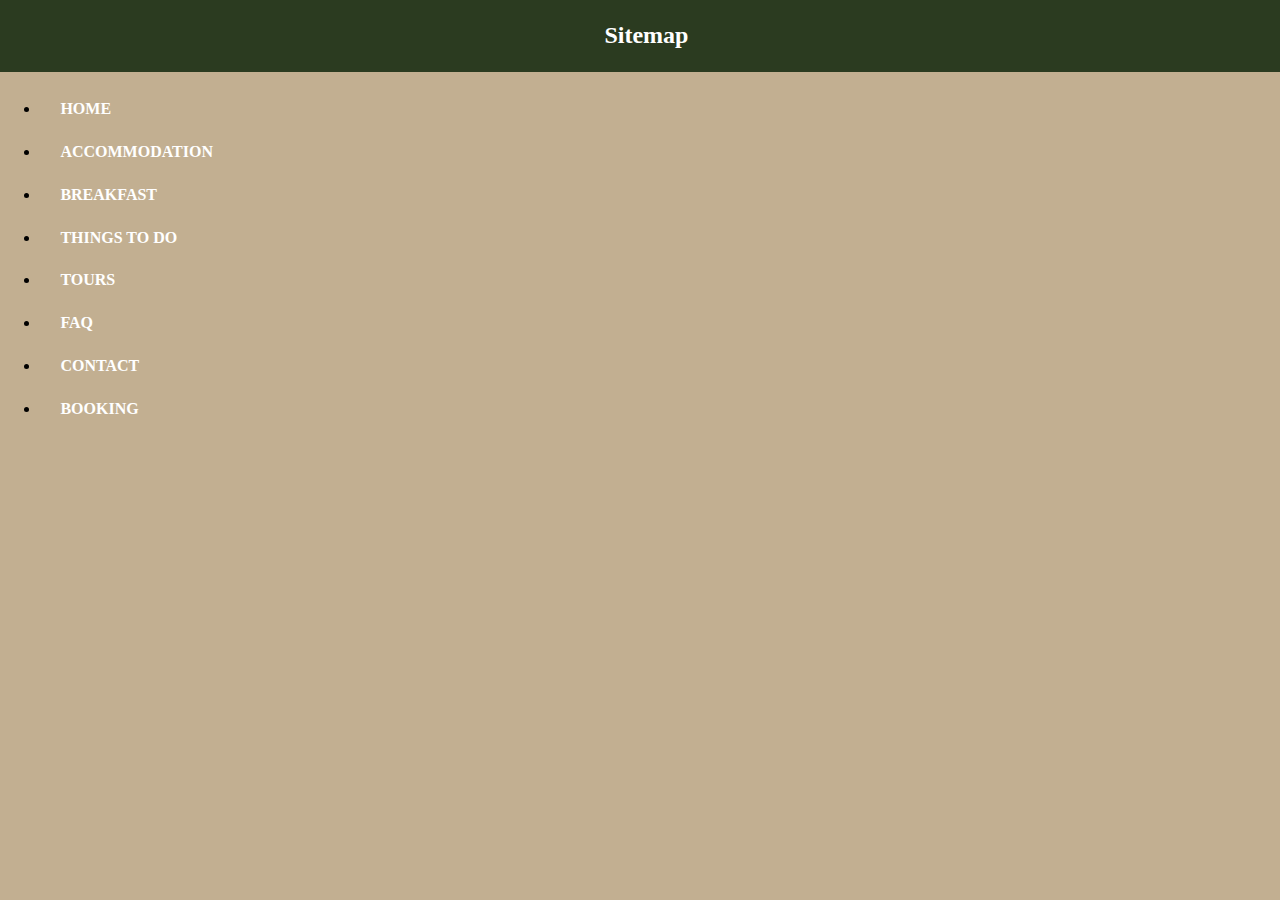
<file: sitemap.html>
<!doctype html>
<html>
	<head>
		<meta charset = "utf-8"/>
		<meta name = "descripton" content = "Gillian Moore B&B is a family friendly and award winning Bed and Breakfast located in the heart of Galway City, Ireland."/>		
		<title>Gillian Moore | Sitemap</title>
		<link rel="icon" type="image/ico" href="images/favicon.ico"/>	
		<link href="css/stylesheet.css" rel="stylesheet">		
	</head>
	<body id = "sitemap_body">
		<header id = "sitemap_header">
			<h1 class = "sitemap">Sitemap</h1>
		</header>
		<ul class = "nav_list">					
			<li><a href = "index.html">HOME</a></li>			
			<li><a href = "accommodation.html">ACCOMMODATION</a></li>
			<li><a href = "breakfast.html">BREAKFAST</a></li>
			<li><a href = "thingsToDo.html">THINGS TO DO</a></li>
			<li><a href = "tours.html">TOURS</a></li>
			<li><a href = "fag.html">FAQ</a></li>
			<li><a href = "contact.html">CONTACT</a></li>
			<li><a href = "booking.html">BOOKING</a></li>		
		</ul>	
	</body>
</html>
</file>
<file: css/stylesheet.css>
﻿/*Green: #2B3B20; 
Wine: #612F3B;
Light Beige: #F5F4F0;
Dark Beige: #C2AF91;*/

@font-face{		
	font-family: BookmanOldStyle;
	src: url('../fonts/bookm.ttf');	
	src: url('../fonts/bookm.woff');	
}
@font-face{
	font-family: Script;
	src: url('../fonts/alsscrp.ttf');
}
/*--------HEADER--------*/

header{	
	z-index: 5;	
    width: 100%;	
}
header nav ul li {		
	float: left;
	font-size: 100%;
	font-weight: bold;
	text-shadow: 1px 1px black;	
}
#header_nav_list{
	list-style-type: none; 
	margin: 0; 
	padding: 20px; 
	overflow: hidden;	
}
#nav_right_number{
	float: right;
	width: 150px;
}
#nav_right_email{
	float: right;
	padding: 0;
	width: 250px;
}
#nav_right_book{
	float: right;
	text-align: center;	
	border: solid 1px white;
	text-shadow: 1px 1px black;
	padding: 0;	
	width: 100px;
}
#nav_right_book:hover{
	background-color:white;	
}
header nav ul li a{
	text-decoration: none;	 
	color: white;
	display: block;
	padding: 8px; 
 }
header nav ul li a:hover {
	color: #2B3B20;
 }  
.floating a {
	color: white;	
 } 
.floating a:hover {
	color: #e2e2e2;	
 } 
.floating {
	opacity: 0;
	background-color: #C2AF91;
	margin-top: -2px;
	border-bottom: 1px solid #e2e2e2;	
 }

/*----------lAYOUT & CONTENT-------------*/
 
/*FRONT FACE IMAGE*/ 

body{
	background-color: #F5F4F0;	
	margin: 0;
	z-index: 1;
	overflow: visible;
}
.slideshow{
	z-index: -5;
}
.slideshow{		
	position: relative; 	
	background-size: cover;
	opacity: .85;
}
.slideshow img{
	position: absolute;	
	top: 1px;
	left: 1px;
	right: 1px;
	bottom: 1px;
	background-size: cover;
    width: 100%;
	height: 100vh;
}
#scroll_down{
	margin-top: -4%;
	margin-bottom: 8.2%;
	text-align: center;	
}
#border_bar{	
	background-color: #F5F4F0;
	border-bottom: solid 1px #C2AF91;
	z-index: 2;	
	padding: 5%;
	margin-bottom: 4%;
}

/*---INDEX---*/

.index_title1{	
	padding: 0;
	margin-top: 12%;
	margin-bottom: -5%;
	font-size: 900%;	
	font-family: Script;
	text-align: center;	
	color: white;
	text-shadow: 1px 1px black;
}
.index_title2{		
	padding: 0;
	margin-top: 4%;	
	margin-bottom: 14.5%;		
	font-size: 300%;
	text-align: center;
	font-family: BookmanOldStyle;	
	color: white;
	text-shadow: 1px 1px black;
}

#index_background_image{
	background-image: url("../images/index_background.jpg");
	background-repeat: no-repeat;
	background-attachment: fixed;
	background-position: center;
	background-size: cover;	
	z-index: 0;		
}
#index_div_content_container{		
	width: 65%;
	z-index: 1;	
	margin-left: auto;
	margin-right: auto;
}
#sec_about_us{	
	background-color: white;	
	padding-top: 3%;
	z-index: 1;	 	
	padding-bottom: 3%;
	border-radius: 12px; 
	padding-bottom: 6.5%;
}
#index_images{	
	border: solid 10px #C2AF91;	
	position: relative; 
	opacity: .80;
	width: 75%;
}
#sec_awards_testimonials{	
	background-color: white;
	z-index: 1;	
	border-radius: 12px 12px 0px 0px;		
}
#awards_table{	
	margin-bottom: 6%;
	text-align: center;
	z-index: 1;	
	margin-left: auto;
	margin-right: auto;
	overflow: visible;
}
#awards_table_left{
	width: 35%;
}
#awards_table_right{
	width: 35%;
}
#testimonials_table{
	margin-bottom: 2%;	
	padding-bottom: 10%;
	width: 80%;	
	text-align: center;	
	margin-left: auto;
	margin-right: auto;
}
#testimonials_table_left{	
	width: 30%;
}
#testimonials_table_right{	
	width: 30%;
}
.content_title1{	
	font-size: 300%;
	margin-bottom: -5%;
	font-family: Script;
	text-align: center;	
	color: #C2AF91;	
}
.content_title2{	
	font-size: 250%;	
	text-align: center;
	font-family: BookmanOldStyle;
	color: #2B3B20;
}
.content_title3{		
	padding-top: 5%;
	font-size: 250%;	
	text-align: center;
	font-family: BookmanOldStyle;
	color: #2B3B20;
}
.caption{
	text-align: center;	 
	margin-bottom: 5%; 	
	font-size: 90%;
	font-family: BookmanOldStyle;
	color: #C2AF91;
}
.content{			
	column-count: 2;
	font-family: BookmanOldStyle;
	text-align: justify;
	color: #2B3B20;	
	font-size: 90%;
	line-height: 30px;
	width: 80%;
	margin-left: auto;
	margin-right: auto;	
}
.awards_year{	
	font-size: 300%;
	text-align: center;
	font-family: Script;
	color: #C2AF91;
	font-weight: bold;
} 
.awards_content{	
	font-family: BookmanOldStyle;
	color: #2B3B20;
	font-size: 110%;
	font-weight: bold;
}
.test_name{	
	font-size: 200%;
	text-align: center;
	font-family: Script;
	color: #C2AF91;
	font-weight: bold;
}
.test_content {
	font-family: BookmanOldStyle;
    color: #2B3B20;
	font-size: 110%;
	font-weight: bold;
	font-style: italic;
} 

/*---ACCOMODATION---*/

.acc_title1{	
	padding: 0;
	margin-top: 13%;
	margin-bottom: 16.3%;
	font-size: 900%;
	font-family: Script;
	text-align: center;	
	color: white;
	text-shadow: 1px 1px black;
}
#acc_div_main_image{
	border: 1px solid #F5F4F0;
	background-image: url("../images/accommodation_main.jpeg");
	position: relative;    	
	background-size: cover;		
}
#acc_border_bar{	
	background-color: #F5F4F0;
	z-index: 2;	
	padding: 5%;
	margin-bottom: 4%;
}
#acc_background_image{
	background-image: url("../images/accommodation_background.jpg");
	background-repeat: no-repeat;
	background-attachment: fixed;
	background-position: center;
	background-size: cover;	
	z-index: 0;		
}
#acc_div_content_container{		
	width: 65%;
	z-index: 1;	
	margin-left: auto;
	margin-right: auto;
}
#acc_sec_checkin{	
	background-color: white;	
	padding-top: 3%;
	z-index: 1;	 	
	padding-bottom: 6%;
	border-radius: 12px;	
	margin-bottom: 5%;	
}
#acc_sec_facilities{	
	background-color: white;	
	padding-top: 3%;
	z-index: 1;	 	
	padding-bottom: 6%;
	border-radius: 12px;	
	margin-bottom: 5%;	
}
.accommodation_images{	
	border: solid 10px #C2AF91;	
	position: relative; 
	opacity: .80;
	width: 75%;
}
#sec_atlantic{
	background-color: white;	
	padding-top: 1%;
	z-index: 1;	 	
	padding-bottom: 6%;
	border-radius: 12px;	
	margin-bottom: 5%;	
}
#sec_moher{
	background-color: white;	
	padding-top: 1%;
	z-index: 1;	 	
	padding-bottom: 6%;
	border-radius: 12px;	
	margin-bottom: 5%;		
}
#sec_west{
	background-color: white;	
	padding-top: 1%;
	z-index: 1;	 	
	padding-bottom: 6%;
	border-radius: 12px;	
	margin-bottom: 5%;		
}
#sec_connacht{
	background-color: white;	
	padding-top: 1%;
	z-index: 1;	 	
	padding-bottom: 10%;
	border-radius: 12px;	
}
.acc_facilities_table{
	margin-left: 20%;	
	margin-top: 3%;
	margin-bottom: 3%;
}
.accom_table{		
	margin-left: 17%;	
	margin-top: 3%;
	margin-bottom: 3%;
}
.acc_content_title1{	
	font-size: 300%;
	margin-bottom: -5%;
	font-family: Script;
	text-align: center;	
	color: #C2AF91;	
}
.acc_content_title2{	
	font-size: 250%;	
	text-align: center;
	font-family: BookmanOldStyle;
	color: #2B3B20;
}
.acc_caption{
	text-align: center;	 
	margin-bottom: 5%; 	
	font-size: 90%;
	font-family: BookmanOldStyle;
	color: #C2AF91;
}
.cots{		
	font-family: BookmanOldStyle;
	text-align: center;
	color: #2B3B20;	
	font-size: 90%;
	line-height: 30px;
	width: 100%;
	margin-left: auto;
	margin-right: auto;	
}
.acc_content_time{		
	font-family: BookmanOldStyle;
	text-align: center;
	color: #2B3B20;	
	font-size: 90%;
	line-height: 30px;
	width: 80%;
	margin-left: auto;
	margin-right: auto;	
}
.acc_table_title2{
	font-weight: bold;
	color: #2B3B20;
	font-family: BookmanOldStyle;
	padding-top: 2%;
	padding-bottom: 2%;
	text-align: left;
	width: 30%;
}
.acc_table_title{
	font-weight: bold;
	color: #2B3B20;
	font-family: BookmanOldStyle;
	padding-top: 2%;
	padding-bottom: 2%;
	text-align: left;
	width: 30%;
}
.acc_table_content{
	font-weight: bold;
	color: #C2AF91;
	font-family: BookmanOldStyle;
	padding-top: 2%;
	padding-bottom: 2%;
	text-align: left;
	width: 30%;
}
.acc_table_item{
	color: #2B3B20;
	font-family: BookmanOldStyle;
	padding-top: 1%;
	padding-bottom: 1%;
	text-align: left;
	width: 30%;	
}

/*---BREAKFAST---*/

#break_div_main_image{
	border: 1px solid #F5F4F0;
	background-image: url("../images/breakfast_main.jpg");
	position: relative;    	
	background-size: cover;		
}
.break_title1{	
	padding: 0;
	margin-top: 13%;
	margin-bottom: 16.3%;
	font-size: 900%;
	font-family: Script;
	text-align: center;	
	color: white;
	text-shadow: 1px 1px black;
}
#break_background_image{
	background-image: url("../images/breakfast_background.jpg");
	background-repeat: no-repeat;
	background-attachment: fixed;
	background-position: center;
	background-size: cover;	
	z-index: 0;		
}
#break_div_content_container{		
	width: 65%;
	z-index: 1;	
	margin-left: auto;
	margin-right: auto;
}
#break_sec_times{	
	background-color: white;	
	padding-top: 3%;
	z-index: 1;	 	
	padding-bottom: 6%;
	border-radius: 12px;	
	margin-bottom: 5%;	
}
.break_times_table{		
	text-align: center;	
	margin-left: auto;
	margin-right: auto;
	margin-top: 3%;
	margin-bottom: 3%;
}
.break_table_title{
	font-weight: bold;
	color: #2B3B20;
	font-family: BookmanOldStyle;
	padding-top: 4%;
	padding-bottom: 4%;
	text-align: left;
	width: 30%;
}
.break_table_content{
	font-weight: bold;
	color: #C2AF91;
	font-family: BookmanOldStyle;
	padding-top: 4%;
	padding-bottom: 4%;
	text-align: left;
	width: 30%;
}
#sec_irish{	
	background-color: white;	
	padding-top: 3%;
	z-index: 1;	 	
	padding-bottom: 6%;
	border-radius: 12px;	
	margin-bottom: 5%;	
}
.break_image{
	border-top: solid 10px #C2AF91;
	border-left: solid 10px #C2AF91;
	border-bottom: solid 10px #C2AF91;
	position: relative; 
	opacity: .85;
	float: right;
	width: 45%;
}
#sec_continental{
	background-color: white;	
	padding-top: 1%;
	z-index: 1;	 	
	padding-bottom: 10%;
	border-radius: 12px;	
}
.food_list{
	margin-left: 10%;	
	margin-bottom: 3%;
}	
.break_content_title1{	
	font-size: 300%;
	margin-bottom: -2%;
	font-family: Script;
	text-align: center;	
	color: #C2AF91;	
}
.break_content_title2{	
	font-size: 250%;	
	text-align: center;
	font-family: BookmanOldStyle;
	color: #2B3B20;
}
.content{		
	column-count: 2;
	font-family: BookmanOldStyle;
	text-align: justify;
	color: #2B3B20;	
	font-size: 90%;
	line-height: 30px;
	width: 80%;
	margin-left: auto;
	margin-right: auto;	
}
.break_food_title{	
	font-family: BookmanOldStyle;
	text-align: left;
	color: #612F3B;	
	padding-top: 5%;	
	padding-left: 10%;
	font-weight: bold;	
}
section ul li{
	font-family: BookmanOldStyle;
	text-align: left;
	color: #2B3B20; 	
	padding-top: 1%;	
	padding-left: 3%;
}

/*---THINGS TO DO---*/

.thing_title1{	
	padding: 0;
	margin-top: 13%;
	margin-bottom: 16.3%;
	font-size: 900%;
	font-family: Script;
	text-align: center;	
	color: white;
	text-shadow: 1px 1px black;
}
#thing_div_main_image{
	border: 1px solid #F5F4F0;
	background-image: url("../images/things_main.jpg");
	position: relative;    	
	background-size: cover;		
}
#thing_background_image{
	background-image: url("../images/things_background.jpg");
	background-repeat: no-repeat;
	background-attachment: fixed;
	background-position: center;
	background-size: cover;	
	z-index: 0;		
}
#thing_div_content_container{		
	width: 65%;
	z-index: 1;	
	margin-left: auto;
	margin-right: auto;
}
.things_images{	
    border: solid 10px #C2AF91;	 	
	position: relative; 
	opacity: .85;
	width: 60%;	
}
#sec_market{	
	background-color: white;	
	padding-top: 3%;
	z-index: 1;	 	
	padding-bottom: 6%;
	border-radius: 12px;	
	margin-bottom: 5%;	
}
#sec_coast{
	background-color: white;	
	padding-top: 1%;
	z-index: 1;	 	
	padding-bottom: 6%;
	border-radius: 12px;	
	margin-bottom: 5%;	
}
#sec_pubs{
	background-color: white;	
	padding-top: 1%;
	z-index: 1;	 	
	padding-bottom: 6%;
	border-radius: 12px;	
	margin-bottom: 5%;		
}
#sec_sport{
	background-color: white;	
	padding-top: 1%;
	z-index: 1;	 	
	padding-bottom: 10%;
	border-radius: 12px;	
}
#sport_table{
	margin-left: 10%;	
	margin-top: 3%;
	margin-bottom: 3%;
}
.thing_content_title1{	
	font-size: 300%;
	margin-bottom: -5%;
	font-family: Script;
	text-align: center;	
	color: #C2AF91;	
}
.thing_content_title2{	
	font-size: 250%;	
	text-align: center;
	font-family: BookmanOldStyle;
	color: #2B3B20;
}
.thing_caption{
	text-align: center;	 
	margin-bottom: 5%; 	
	font-size: 90%;
	font-family: BookmanOldStyle;
	color: #C2AF91;
}
.thing_content{		
	column-count: 2;
	font-family: BookmanOldStyle;
	text-align: justify;
	color: #2B3B20;	
	font-size: 90%;
	line-height: 30px;
	width: 80%;
	margin-left: auto;
	margin-right: auto;
}
.thing_name{
	font-size: 140%;
	width: 70%;
	margin-left: auto;
	margin-right: auto;	
	padding-top: 2%;
    padding-bottom: 3%;	
	font-family: BookmanOldStyle;
	color: #2B3B20;
}
.beach{
	margin-top: 2%;
	width: 70%;	
	margin-left: auto;
	margin-right: auto;
	font-family: BookmanOldStyle;
	font-size: 90%;
	line-height: 30px;	
}
.sport_title{	
	font-family: BookmanOldStyle;
	text-align: left;
	color: #612F3B;	
	padding-top: 3%;	
	padding-left: 10%;
	font-weight: bold;	
}
.more_information{		
	border-top: 1px solid #2B3B20; 
	border-bottom: 1px solid #2B3B20; 
	font-family: BookmanOldStyle;
	text-align: center;
	color: #2B3B20;	
	font-size: 110%;
	line-height: 30px;	
	display: inherit;
	margin-top: 5%;	
	padding: 1%;	
}
#thing_div_content_container a{
	text-decoration: none;
	color: #612F3B;
	font-weight: bold;	
}
#tour_div_content_container a{
	text-decoration: none;
	color: #612F3B;
	font-weight: bold;	
}
#contact_div_content_container a{
	text-decoration: none;
	color: #612F3B;
	font-weight: bold;	
}

/*---TOURS---*/

#tour_div_main_image{
	border: 1px solid #F5F4F0;
	background-image: url("../images/tours_main.jpg");
	position: relative;    	
	background-size: cover;		
}
.tour_title1{	
	padding: 0;
	margin-top: 13%;
	margin-bottom: 16.3%;
	font-size: 900%;
	font-family: Script;
	text-align: center;	
	color: white;
	text-shadow: 1px 1px black;
}
#tour_background_image{
	background-image: url("../images/tours_background.jpg");
	background-repeat: no-repeat;
	background-attachment: fixed;
	background-position: center;
	background-size: cover;	
	z-index: 0;		
}
#tour_div_content_container{		
	width: 65%;
	z-index: 1;	
	margin-left: auto;
	margin-right: auto;
}
#sec_tours{	
	background-color: white;	
	padding-top: 3%;
	z-index: 1;	 	
	padding-bottom: 6%;
	border-radius: 12px;	
	margin-bottom: 5%;	
}
#sec_connemara{
	background-color: white;	
	padding-top: 1%;
	z-index: 1;	 	
	padding-bottom: 6%;
	border-radius: 12px;	
	margin-bottom: 5%;	
}
#sec_moher{
	background-color: white;	
	padding-top: 1%;
	z-index: 1;	 	
	padding-bottom: 6%;
	border-radius: 12px;	
	margin-bottom: 5%;		
}
#sec_aran{
	background-color: white;	
	padding-top: 1%;
	z-index: 1;	 	
	padding-bottom: 6%;
	border-radius: 12px;	
	margin-bottom: 5%;		
}
#sec_city{
	background-color: white;	
	padding-top: 1%;
	z-index: 1;	 	
	padding-bottom: 10%;
	border-radius: 12px;	
}
.tours_images{	
	border: solid 10px #C2AF91;	
	position: relative; 
	opacity: .80;
	width: 60%;
}
.tours_table{		
	margin-left: 10%;	
	margin-top: 3%;
	margin-bottom: 3%;
}
.tour_content_title1{	
	font-size: 300%;
	margin-bottom: 5%;
	font-family: Script;
	text-align: center;	
	color: #C2AF91;	
}
.tour_content_title2{	
	font-size: 250%;	
	text-align: center;
	font-family: BookmanOldStyle;
	color: #2B3B20;
}
.tour_caption{
	text-align: center;	 
	margin-bottom: 5%; 	
	font-size: 90%;
	font-family: BookmanOldStyle;
	color: #C2AF91;
}
.tour_content{		
	column-count: 2;
	font-family: BookmanOldStyle;
	text-align: justify;
	color: #2B3B20;	
	font-size: 90%;
	line-height: 30px;
	width: 80%;
	margin-left: auto;
	margin-right: auto;	
}
.tour_table_title{
	font-weight: bold;
	color: #2B3B20;
	font-family: BookmanOldStyle;
	padding-top: 4%;
	padding-bottom: 4%;
	text-align: left;
	width: 30%;
}
.tour_table_content{
	font-weight: bold;
	color: #C2AF91;
	font-family: BookmanOldStyle;
	padding-top: 4%;
	padding-bottom: 4%;
	text-align: left;
	width: 30%;
}

/*---FAQ---*/

#faq_div_main_image{
	border: 1px solid #F5F4F0;	
	background-image: url("../images/faq_main.jpg");
	position: relative;    	
	background-size: cover;	
}
.faq_title1{	
	padding: 0;
	margin-top: 8%;
	margin-bottom: 13%;
	font-size: 900%;
	font-family: Script;
	text-align: center;	
	color: white;
	text-shadow: 1px 1px black;
}
#faq_background_image{
	background-image: url("../images/faq_background.jpg");
	background-repeat: no-repeat;
	background-attachment: fixed;
	background-position: center;
	background-size: cover;
}

#faq_div_content_container{		
	width: 65%;
	z-index: 1;	
	margin-left: auto;
	margin-right: auto;
}
#div_faq{	
	background-color: white;
	z-index: 1;	
	border-radius: 12px 12px 0px 0px;		
}
#sec_faq{
	width: 80%;
	margin-left: auto;
	margin-right: auto;
	padding-bottom: 10%;
}
.faq_content_title1{	
	font-size: 300%;	
	font-family: Script;
	padding-top: 6%;
	text-align: center;	
	color: #C2AF91;	
}
.question{
	margin-bottom: 4%;
	font-size: 200%;		
	font-family: BookmanOldStyle;
	color: #2B3B20;
}
dt:hover {
	 color: #C2AF91;
	 cursor: pointer;
 }
dt:active{
	 color: #C2AF91;
	 cursor: pointer;
}
.answer{
	margin-top: 2%;
	margin-bottom: 3%;
	font-family: BookmanOldStyle;
	font-size: 90%;
	line-height: 30px;
	font-style: italic;
}

/*---CONTACT---*/

.contact_title1{	
	padding: 0;
	margin-top: 13%;
	margin-bottom: 16.3%;
	font-size: 900%;
	font-family: Script;
	text-align: center;	
	color: white;
	text-shadow: 1px 1px black;
}
#contact_div_main_image{
	border: 1px solid #F5F4F0;
	background-image: url("../images/contact_main.jpg");
	position: relative;    	
	background-size: cover;		
}
#contact_background_image{
	background-image: url("../images/contact_background.jpg");
	background-repeat: no-repeat;
	background-attachment: fixed;
	background-position: center;
	background-size: cover;	
	z-index: 0;		
}
#contact_div_content_container{		
	width: 65%;
	z-index: 1;	
	margin-left: auto;
	margin-right: auto;
}
.contact_content_title1{	
	font-size: 300%;
	margin-bottom: -5%;
	font-family: Script;
	text-align: center;	
	color: #C2AF91;	
}
.contact_content_title2{	
	font-size: 250%;	
	text-align: center;
	font-family: BookmanOldStyle;
	color: #2B3B20;
}
.contact_address{		
	font-family: BookmanOldStyle;
	text-align: center;
	color: #2B3B20;		
	font-size: 150%;
	line-height: 30px;
	width: 80%;
	margin-top: -1%;
	margin-bottom: 5%;
	margin-left: auto;
	margin-right: auto;	
}
.contact_location{		
	font-family: BookmanOldStyle;
	text-align: center;
	color: #2B3B20;	
	font-size: 90%;
	line-height: 30px;	
	width: 80%;
	margin-top: -2%;
	margin-bottom: 4%;
	margin-left: auto;
	margin-right: auto;	
}
#contact_sec_info{	
	background-color: white;	
	padding-top: 3%;
	z-index: 1;	 	
	padding-bottom: 6%;
	border-radius: 12px;	
	margin-bottom: 5%;	
}
#contact_table{	
	margin-bottom: 6%;
	text-align: center;
	z-index: 1;	
	margin-left: auto;
	margin-right: auto;
	overflow: visible;
}
#contact_table_phone{
	width: 35%;
}
#contact_table_email{
	width: 35%;
}
.contact_title{	
	font-size: 300%;
	text-align: center;
	font-family: Script;
	color: #C2AF91;
	font-weight: bold;
} 
.contact_content{	
	font-family: BookmanOldStyle;
	color: #2B3B20;
	font-size: 110%;
	font-weight: bold;
}
table tr td a{
	text-decoration: none;	 
	color: #2B3B20;
	display: block;
	padding: 8px; 
 }
table tr td a:hover {
	color: #612F3B;
 } 
#contact_sec_comment{
	background-color: white;	
	padding-top: 1%;
	z-index: 1;	 	
	padding-bottom: 10%;
	border-radius: 12px;	
}
#contact_form{
	margin-left: 15%;
}
section form ul li{
	margin-top: 3%;
	margin-bottom: 1%;
	list-style-type: none;
	font-family: BookmanOldStyle;
	font-size: 110%;
	color: #2B3B20;
}
label{
	display: inline-block;
    float: left;
    width: 100px;
    text-align: right;
	padding-right: 20px;
}
#contact_name{
	background-color: #F5F4F0;
	border-radius: 4px;
	font-family: BookmanOldStyle;
}
#contact_email{
	background-color: #F5F4F0;
	border-radius: 4px;
	font-family: BookmanOldStyle;
}
#contact_comments{
	background-color: #F5F4F0;
	border-radius: 7px;
	font-family: BookmanOldStyle;	
}
#contact_button{
	border-radius: 6px;
	padding: 15px 30px 15px;
	font-weight: bold;
	font-size: 120%;
	background-color: #612F3B; 
	color: white;	
}
#googlemap{
	width: 80%;
	display: block;
	margin: auto;
	margin-bottom: 4%;	
	border: solid 10px #C2AF91;
}
/*---BOOKING---*/

#book_div_main_image{
	border: 1px solid #F5F4F0;
	background-image: url("../images/booking_main.jpg");
	position: relative;    	
	background-size: cover;		
}
.book_title1{	
	padding: 0;
	margin-top: 13%;
	margin-bottom: 16.3%;
	font-size: 900%;
	font-family: Script;
	text-align: center;	
	color: white;
	text-shadow: 1px 1px black;
}
#book_background_image{
	background-image: url("../images/booking_background.jpg");
	background-repeat: no-repeat;
	background-attachment: fixed;
	background-position: center;
	background-size: cover;	
	z-index: 0;		
}
#book_div_content_container{		
	width: 65%;
	z-index: 1;	
	margin-left: auto;
	margin-right: auto;
}
#sec_booking{
	background-color: white;	
	padding-top: 1%;
	z-index: 1;	 	
	padding-bottom: 10%;
	border-radius: 12px;	
}
.book_content_title1{	
	font-size: 300%;
	margin-bottom: -5%;
	font-family: Script;
	text-align: center;	
	color: #C2AF91;	
}
.book_content_title2{	
	font-size: 250%;	
	text-align: center;
	font-family: BookmanOldStyle;
	color: #2B3B20;
}
.book_content_title2{	
	font-size: 250%;	
	text-align: center;
	font-family: BookmanOldStyle;
	color: #2B3B20;
}
.book_content_title3{
	margin-top: 8%;
	margin-bottom: 4%;
	font-size: 150%;	
	text-align: left;
	font-family: BookmanOldStyle;
	color: #2B3B20;
}
.book_content{		
	column-count: 2;
	font-family: BookmanOldStyle;
	text-align: justify;
	color: #2B3B20;	
	font-size: 90%;
	line-height: 30px;
	width: 80%;
	margin-left: auto;
	margin-right: auto;	
}
#book_info_form{
	margin-left: 15%;
}
#book_suite_form{
	margin-left: 15%;
}
#book_booking_form{
	margin-left: 15%;
}
#book_payment_form{
	margin-left: 15%;
}
section form ul li{
	margin-top: 3%;
	margin-bottom: 1%;
	list-style-type: none;
	font-family: BookmanOldStyle;
	font-size: 110%;
	color: #2B3B20;
}
label{
	display: inline-block;
    float: left;
    width: 4%;
    text-align: right;
	padding-right: 8%;
}
#book_name{
	background-color: #F5F4F0;
	border-radius: 4px;
	font-family: BookmanOldStyle;
}
#book_email{
	background-color: #F5F4F0;
	border-radius: 4px;
	font-family: BookmanOldStyle;
}
#book_phone{
	background-color: #F5F4F0;
	border-radius: 4px;
	font-family: BookmanOldStyle;	
}
.book_content_time{		
	font-family: BookmanOldStyle;
	text-align: left;
	color: #2B3B20;	
	font-size: 90%;
	width: 90%;
	margin-left: auto;
	margin-right: auto;	
}
#book_date_arr{
	background-color: #F5F4F0;
	border-radius: 4px;
	font-family: BookmanOldStyle;
}
#book_date_dep{
	background-color: #F5F4F0;
	border-radius: 4px;
	font-family: BookmanOldStyle;
}
#book_night{
	background-color: #F5F4F0;
	border-radius: 4px;
	font-family: BookmanOldStyle;	
}
#book_adult{
	background-color: #F5F4F0;
	border-radius: 4px;
	font-family: BookmanOldStyle;	
}
.select_person{
	background-color: #F5F4F0;
	border-radius: 4px;
	font-family: BookmanOldStyle;
}
#book_child{
	background-color: #F5F4F0;
	border-radius: 4px;
	font-family: BookmanOldStyle;	
}
#book_card{
	background-color: #F5F4F0;
	border-radius: 4px;
	font-family: BookmanOldStyle;	
}
#book_security{
	background-color: #F5F4F0;
	border-radius: 4px;
	font-family: BookmanOldStyle;	
}
#book_comments{
	background-color: #F5F4F0;
	border-radius: 7px;
	font-family: BookmanOldStyle;	
}
#book_button{
	margin-top: 5%;
	margin-bottom: 5%;
	border-radius: 6px;
	padding: 15px 30px 15px;
	font-weight: bold;
	font-size: 120%;
	background-color: #612F3B; 
	color: white;	
}

/*---SITEMAP---*/

#sitemap_header{
	background-color: #2B3B20;
	padding: .5%;
}
#sitemap_body{
	background-color: #C2AF91;
}
#sitemap_body ul li {
	padding: 1%;	
} 
#sitemap_body ul li a{
	text-decoration: none;	 
	color: white;	
	padding: 8px; 
	font-weight: bold;
 }
#sitemap_body ul li a:hover {
	color: #2B3B20;
 } 
.sitemap{
	font-size: 150%;
	color: white;
	text-align: center;
}


/*----------FOOTER-----------*/

footer{		
	margin-top: -2%;	
	clear: both;
	padding-bottom: 4%;
	z-index: 1;	
	background-color: #C2AF91;
}
#footer_nav_list{	
    list-style-type: none;
    margin: 0;
    padding: 10px !important;
    overflow: hidden;
    background-color: #C2AF91;
    z-index: 1;
    overflow: visible;
    padding: 3%;
    color: white;
}
.footer_home{
	font-size: 150%;
	float: left;
	margin-top: 1%;
	margin-left: 3%;
}
.footer_sitemap{		
	font-size: 150%;
	float: left;
	margin-top: 1%;
	margin-left: 2%;
}
.footer_sitemap a{
	color: #ffffff;
}
.media_icon{	
	float: right;
    padding: 0;
    width: 55px;
    height: 6%;	
}
footer nav ul li{
	display: inline-block;
	float: right;
}
footer nav ul li a{
	 text-decoration: none;
	 font-weight: bold;
	 color: #ffffff;
	 display: block;
	 padding: 8px;
 }
footer nav ul li a:hover {
	 text-decoration: underline;
 }
footer nav ul li a:visited{
	 color: white;
 }
footer nav ul li a:active{
	 color: white;
}
</file>
